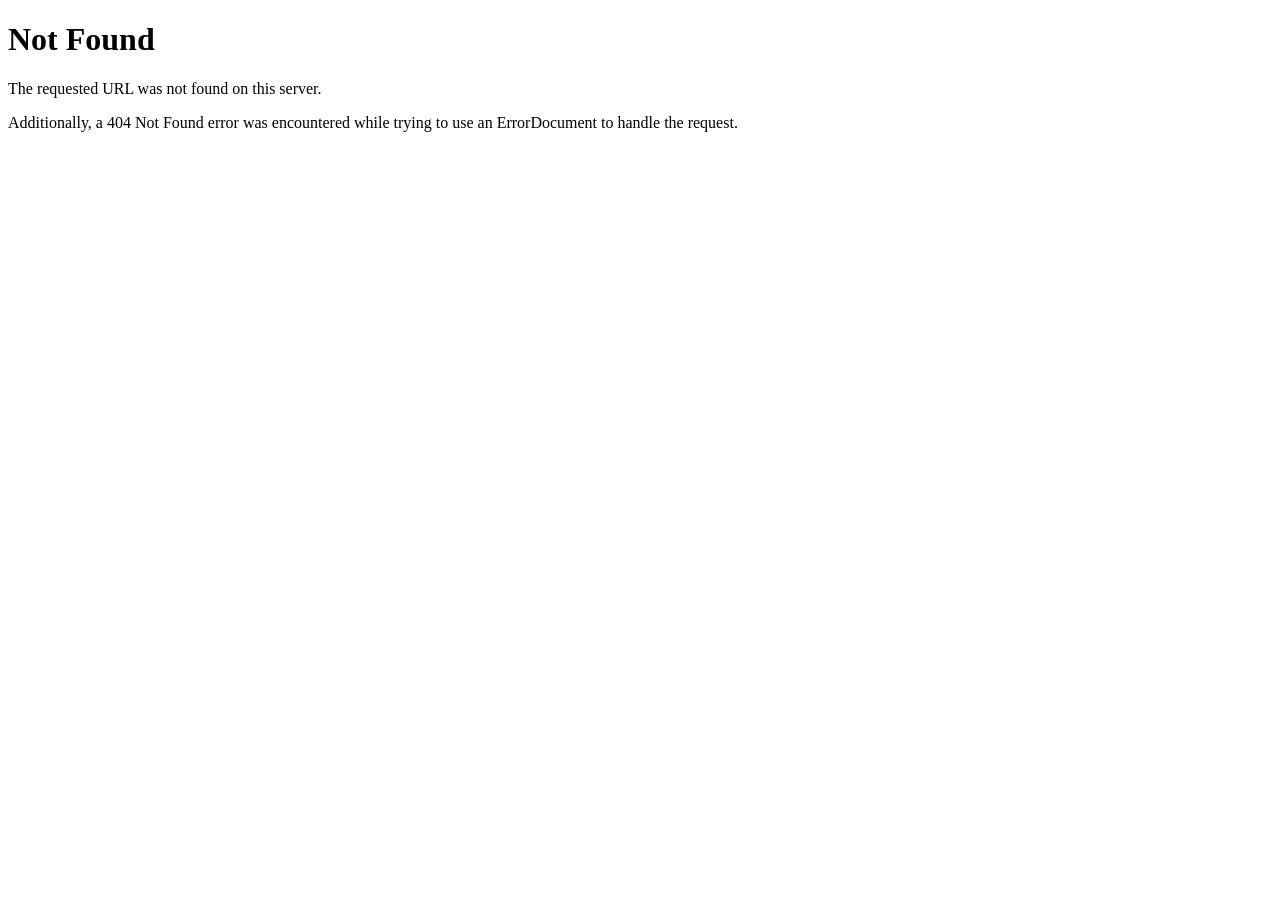
<file: css/owl.video.play.html>
<!DOCTYPE HTML PUBLIC "-//W3C//DTD HTML 4.01//EN" "http://www.w3.org/TR/html4/strict.dtd">
<html><head>
<title>404 Not Found</title>
</head><body>
<h1>Not Found</h1>
<p>The requested URL was not found on this server.</p>
<p>Additionally, a 404 Not Found
error was encountered while trying to use an ErrorDocument to handle the request.</p>
</body></html>
</file>
